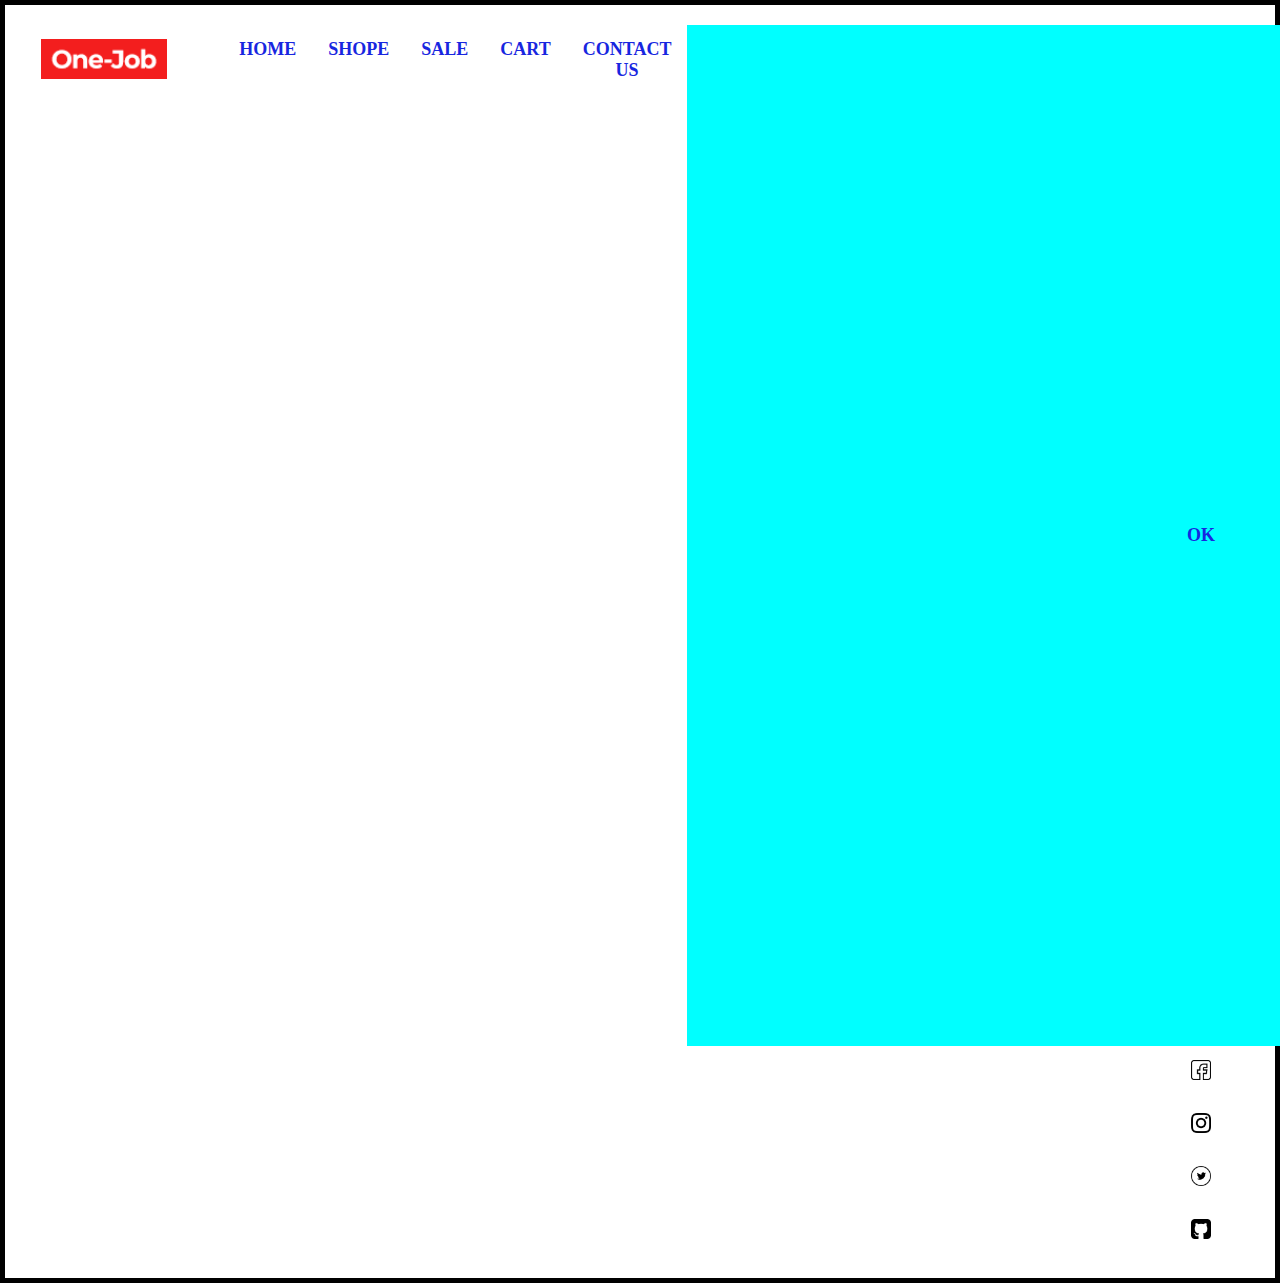
<file: Web_Layout/Navigation/index.html>
<!DOCTYPE html>
<html lang="en">
<head>
    <link rel="stylesheet" href="style.css">
    <meta charset="UTF-8">
    <meta http-equiv="X-UA-Compatible" content="IE=edge">
    <meta name="viewport" content="width=device-width, initial-scale=1.0">
    <title>Navigation</title>
</head>
<body>
    <div class="header">
        <div class="logo">
        <a href="/Web_Layout/web_Layout.html"><img src="/Web_Layout/Navigation/logo.png" alt="LOGO" height="40px"></a>
        </div>

        <ul>
            <li><a href="">Home</a></li>
            <li><a href="">Shope</a></li>
            <li><a href="">Sale</a></li>
            <li><a href="">Cart</a></li>
            <li><a href="">Contact Us</a></li>
        </ul>


        <div class="social">
    <a href="" class="" id="ok">ok</a>
            <a href="https://facebook.com/arbabhassan2002/"><img src="/Web_Layout/Navigation/Resources/facebook.png" alt="Facebook" height="20px"></a>
        <a href="https://www.instagram.com/_arbabhassan/"><img src="/Web_Layout/Navigation/Resources/instagram.png" alt="instagram" height="20px"></a>
        <a href="https://twitter.com/_arbabhassan/"><img src="/Web_Layout/Navigation/Resources/twitter.png" alt="Twitter" height="20px"></a>
        <a href="https://www.github.com/arbabhassan1/"><img src="/Web_Layout/Navigation/Resources/github-sign.png" alt="Git Hub"    height="20px"></a>
        
        
        
        
        </div>


    </div>




</body>
</html>
</file>
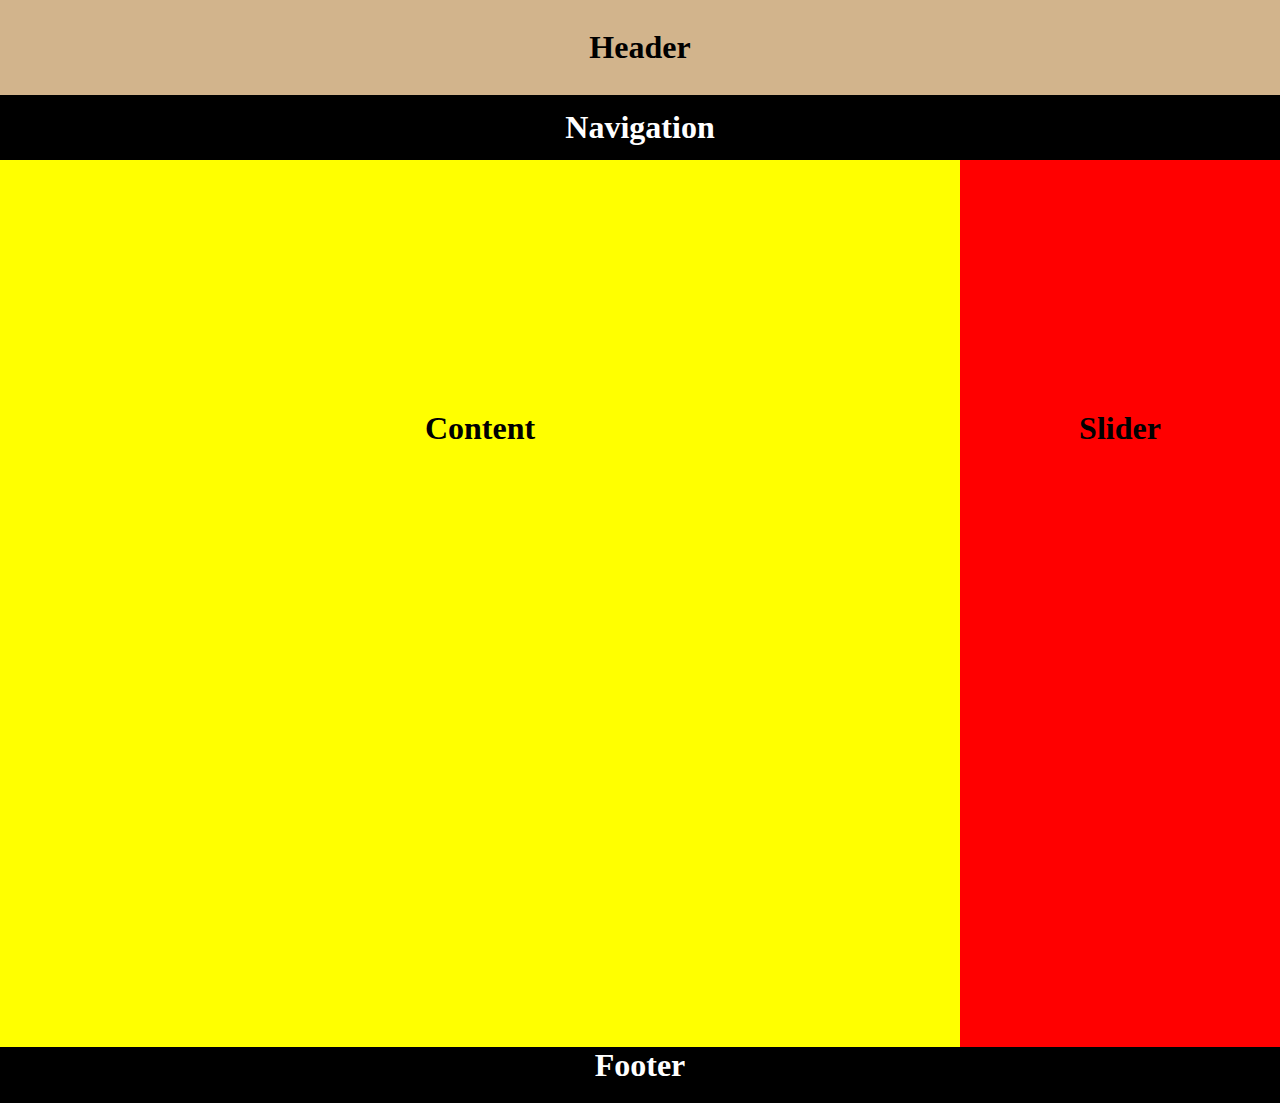
<file: Web_Layout/web_Layout.html>
<!DOCTYPE html>
<html lang="en">
<head>
    <link rel="stylesheet" href="style.css">
    <meta charset="UTF-8">
    <meta http-equiv="X-UA-Compatible" content="IE=edge">
    <meta name="viewport" content="width=device-width, initial-scale=1.0">
    <title>WEB Layout</title>
</head>
<body>
    <div class="header">
        <h1>
            Header
        </h1>
    </div>
    <div class="navigation">
        <h1>
            Navigation
        </h1>
    </div>
    <div class="slider">
        <h1>
            Slider
        </h1>
    </div>
    <div class="content">
        <h1>
            Content
        </h1>
    </div>
    <div class="footer">
        <footer>
            <h1>
                Footer
            </h1>
        </footer>
    </div>
</body>
</html>
</file>
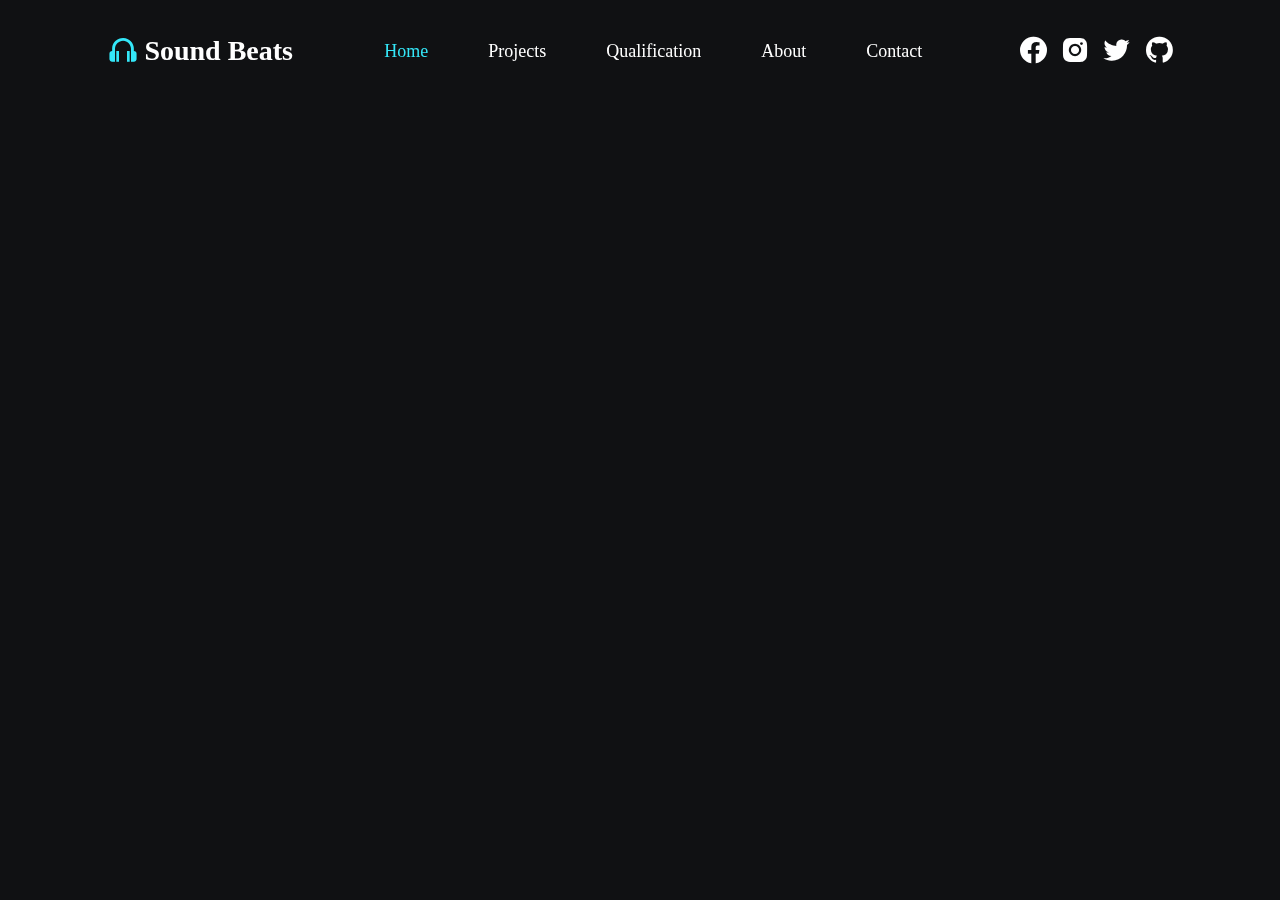
<file: Web_Layout/Navigation Icon/navigation.html>
<!DOCTYPE html>
<html lang="en">
<head>
    <meta charset="UTF-8">
    <meta http-equiv="X-UA-Compatible" content="IE=edge">
    <meta name="viewport" content="width=device-width, initial-scale=1.0">
    <title>Document</title>
    <link rel="stylesheet" href="/Web_Layout/Navigation Icon/style navigation icon.css">
    <link rel="stylesheet"
    href="https://cdn.jsdelivr.net/npm/boxicons@latest/css/boxicons.min.css">
    <!-- or -->
    <link rel="stylesheet"
    href="https://unpkg.com/boxicons@latest/css/boxicons.min.css">

</head>
<body>
    <header>

        <a href="" class="logo"><i class='bx bx-headphone'></i>Sound Beats</a>
        <ul class="nav">
            <li><a href="#" class="active">Home</a></li>
            <li><a href="#">Projects</a></li>
            <li><a href="#">Qualification</a></li>
            <li><a href="#">About</a></li>
            <li><a href="#">Contact</a></li>

        </ul>
       <div class="social">
        <ul class="icon">
            <li>
                <a href=""><i class='bx bxl-facebook-circle' ></i></a>
                <a href=""><i class='bx bxl-instagram-alt' ></i></a>
                <a href=""><i class='bx bxl-twitter' ></i></a>
                <a href=""><i class='bx bxl-github' ></i></a>
            </li>
        </ul>
       </div>
    </header>
</body>
</html>
</file>
<file: Web_Layout/Navigation/style.css>
.header{
    /* justify-content: center; */

    display: flex;
    /* background-color: #911; */
    padding:20px;
   
    border:5px solid black;
    text-align: center;
}
*{
    margin: 0;
}
ul{
    list-style-type: none;
    display: flex;
    justify-content: center;
    flex-direction: row;
}
a{
    /* display: flex; */
    justify-content: centers;
    color:rgb(24, 38, 224);
    padding: 14px 16px;
display: block;

    /* background-color: grey; */
    text-decoration: none;
    font-size: large;
    font-weight: 900;
    text-transform: uppercase;
    text-align: center;
   

}
li a:hover{
    background-color: yellow;
    color: black;
}
li a::content{
    justify-content: center;
    float: right;   
}
#ok{
    display: flex;
    justify-content: right;
    background-color: aqua;
    padding: 500px;
}
</file>
<file: Web_Layout/style.css>
*{
    margin: 0;
    padding: 0;
}
.header{
    text-align: center;
    background-color: tan;
    padding:29px;

}
.navigation{
    text-align: center;
    padding:14px;

    font-size: medium;
    background-color: black;
    color: white;
}
.slider{
    width:25%;
    text-align: center;
    background-color: red;
    float: right;
    padding-bottom: 600px;
    padding-top: 250px;

}
.content{
    padding-bottom: 600px;
    background-color: yellow;
    text-align: center;
    text-decoration: solid;
 padding-top: 250px;
 float: left;
 width: 75%;   
}
.footer{
background-color: black;
color: white;
text-align: center;
padding: 19px;
}
</file>
<file: Web_Layout/Navigation Icon/style navigation icon.css>
*{
    margin: 0;
    padding: 0;
    box-sizing:border-box;
    list-style: none;
    font-family: poppins;

}
:root{
    background-color: #101113;
    color: #fff;
--main-color:#34e7f8;

}
header{
    position: fixed;
    width: 100%;
 display: flex;
 align-items: center;
 justify-content: space-between;
 padding:30px 8%;
 transition: all 0.55s ease;

}
.logo{
    display: flex;
    color: white;
    align-items: center;
    font-size: 28px;
    font-weight: bold;
    text-decoration: none;
}
.logo i{
    color: #34e7f8;
    font-size: 32px;
    margin: 5px;

}
.nav{
    display: flex;

}
.nav a{
    margin: 0 30px;
    transition: all 0.55s ease;
    font-weight: 500;
    color: #fff;
    text-decoration: none;
    font-size: 18px;
}
.nav a:hover{
    color: #34e7f8;
}
.nav a.active{
    color: #34e7f8;
}
.social{
    display: flex;
}
.icon a{
    color: #fff;
   
}
.icon a i{
    font-size: 32px;
    margin: 0 3px;

}
.icon a i:hover{
    color: #34e7f8;
    transition: all 0.55s ease;
}
</file>
